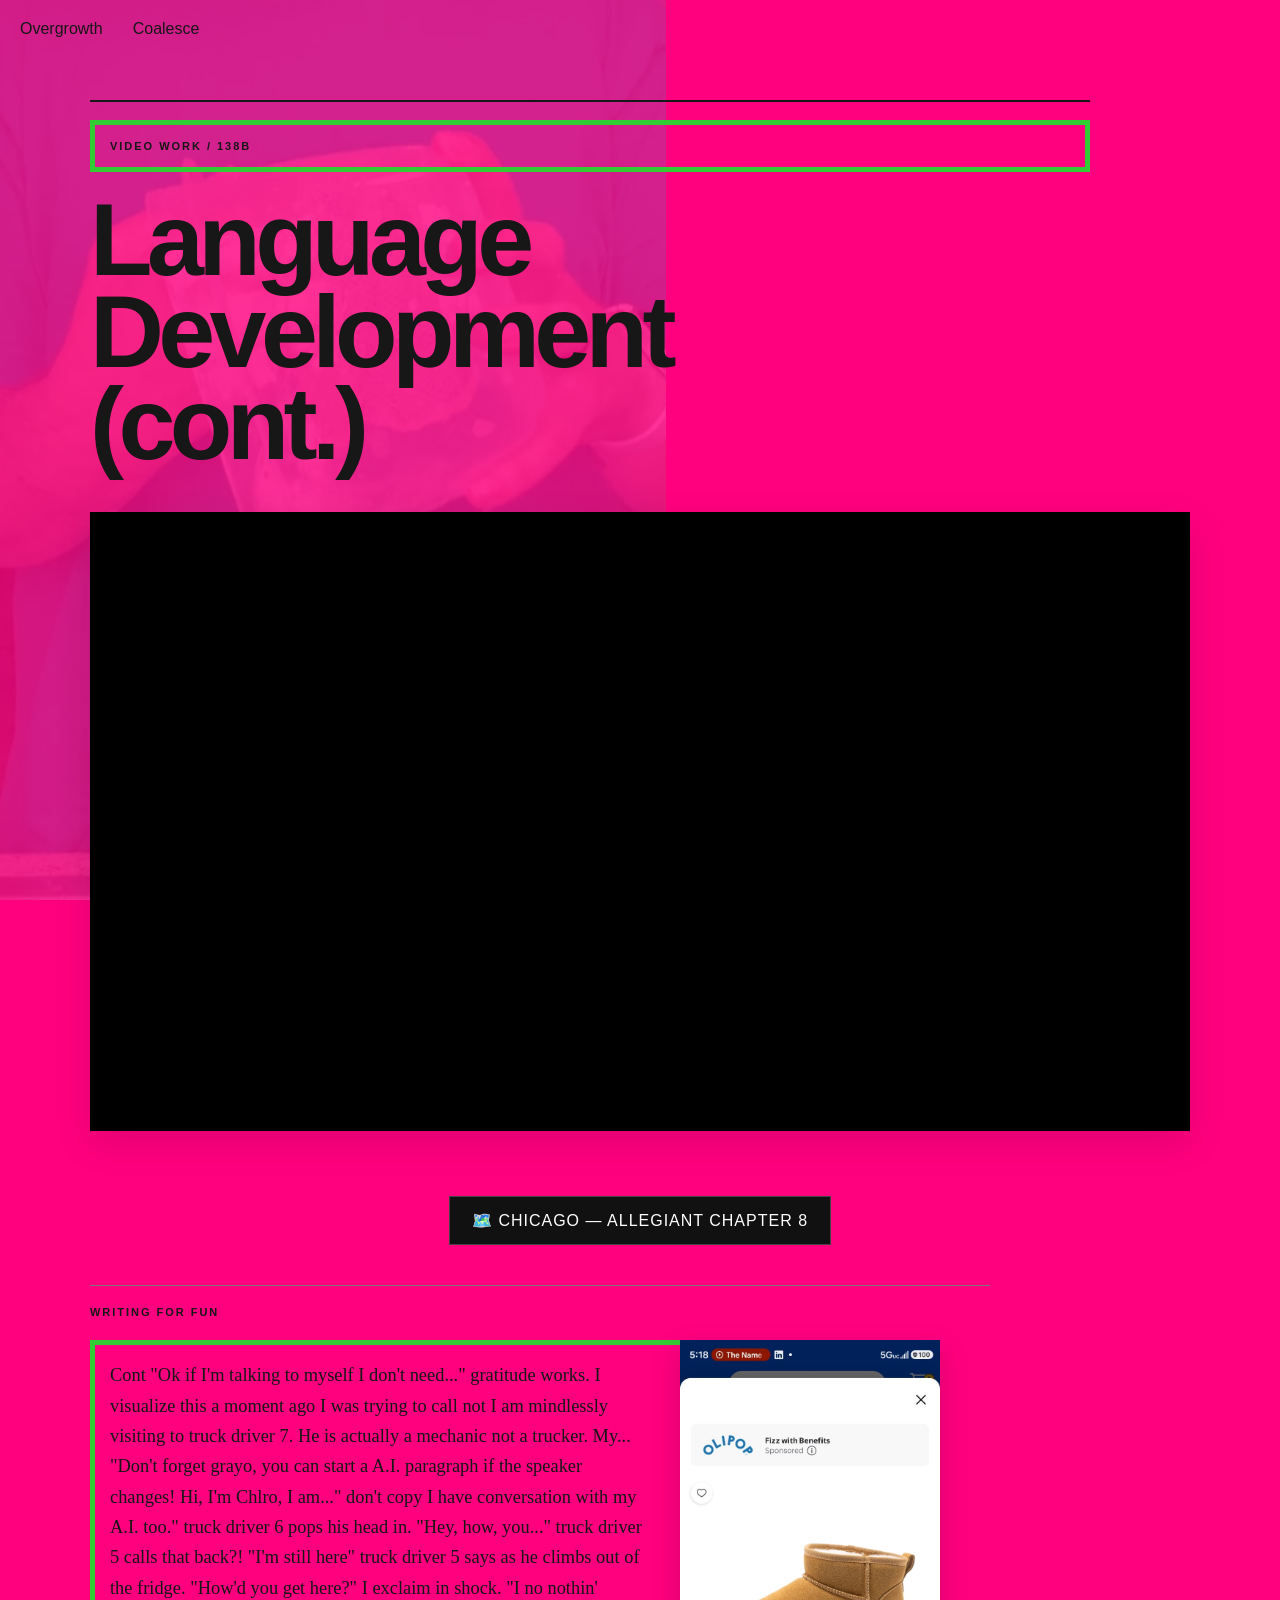
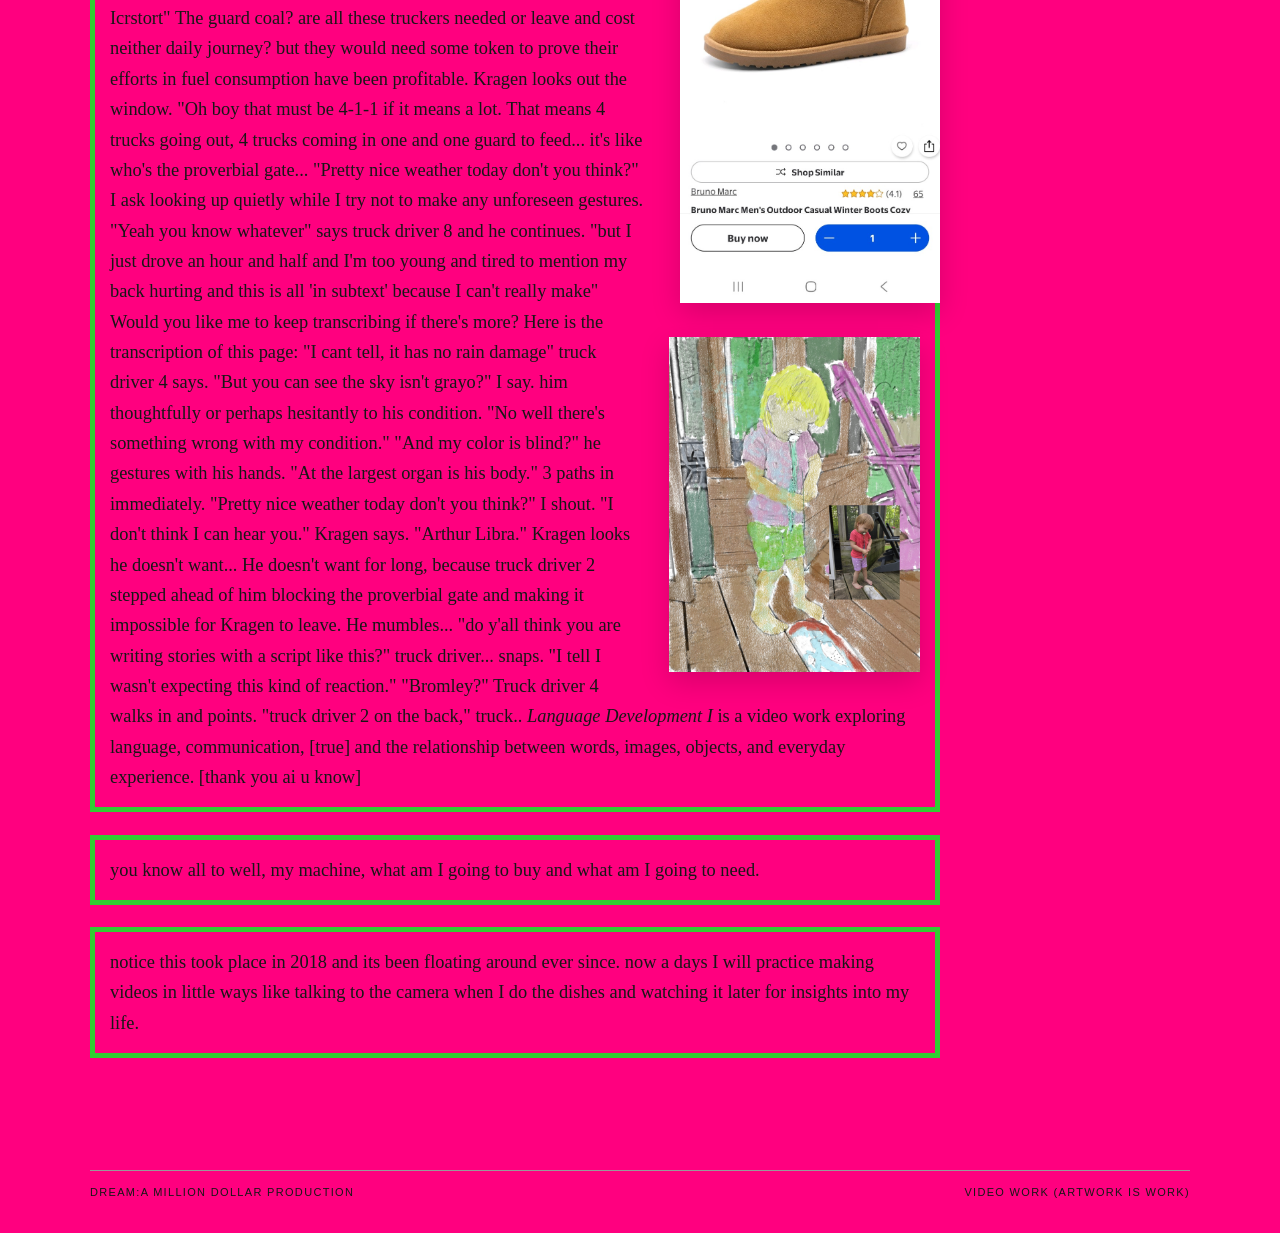
<file: index.html>
<!DOCTYPE html>
<html lang="en">
<head>
  <meta charset="UTF-8">
  <meta name="viewport" content="width=device-width, initial-scale=1.0">
  <meta name="description" content="eww spiders, they are so gross!">
  <title>Language Development (cont.)</title>
  <link rel="stylesheet" href="style.css">
</head>

<body>
  <div class="background-image" aria-hidden="true"></div>

  <nav class="menu">
    <a href="index.html">Overgrowth</a>
    <a href="coalesce.html">Coalesce</a>
  </nav>
  <main class="page">
    <header class="site-header">
      <p class="eyebrow">VIDEO WORK / 138B</p>
      <h1>Language Development (cont.)</h1>
    </header>

    <section class="video-section" aria-label="Video">
      <div class="video-wrapper">
        <iframe
          src="https://www.youtube.com/embed/cwI2utLIZ2k"
          title="Language Development I"
          allow="accelerometer; autoplay; clipboard-write; encrypted-media; gyroscope; picture-in-picture; web-share"
          allowfullscreen>
        </iframe>
      </div>
    </section>
    <section class="map-section">
  <a href="allegiant-ch8-map.png" target="_blank" class="map-button">
    🗺️ CHICAGO — ALLEGIANT CHAPTER 8
  </a>
    </section>

    <section class="writing-section">
      <div class="section-label">WRITING for fun</div>

      <article class="writing">
        <!--
          ARTWORK IS WORK!

          Each paragraph goes between <p> DO YOU GET THE CODE </p>.
          For example:
          <p>I'M TRYING TO SAY SOMETHING HERE BUT MY PHONE KEEPS INTERRUPTING.</p>
          <p>SORRY I'm not yelling I just left caps lock on</p>

          You can make words italic with <em>out slurring</em>
          and bold with <strong>big ad libs</strong>.
        -->

        <img
          class="text-image"
          src="text-image.jpg"
          alt="Image associated with Language Development I">

        <p>
Cont "Ok if I'm talking to myself I don't need..." gratitude works. I visualize this a moment ago I was trying to call not I am mindlessly visiting to truck driver 7. He is actually a mechanic not a trucker. My...
"Don't forget grayo, you can start a A.I. paragraph if the speaker changes! Hi, I'm Chlro, I am..."
don't copy I have conversation with my A.I. too." truck driver 6 pops his head in. "Hey, how, you..." truck driver 5 calls that back?! "I'm still here" truck driver 5 says as he climbs out of the fridge.
"How'd you get here?" I exclaim in shock. "I no nothin' Icrstort"
The guard coal? are all these truckers needed or leave and cost neither daily journey? but they would need some token to prove their efforts in fuel consumption have been profitable. Kragen looks out the window. "Oh boy that must be 4-1-1 if it means a lot. That means 4 trucks going out, 4 trucks coming in one and one guard to feed... it's like who's the proverbial gate...
"Pretty nice weather today don't you think?" I ask looking up quietly while I try not to make any unforeseen gestures. "Yeah you know whatever" says truck driver 8 and he continues. "but I just drove an hour and half and I'm too young and tired to mention my back hurting and this is all 'in subtext' because I can't really make"
Would you like me to keep transcribing if there's more?
Here is the transcription of this page:
          <img
          class="text-image"
          src="Illustration.jpg"
          alt="just a picture of my fairy daughter that I wanted to include.">
"I cant tell, it has no rain damage" truck driver 4 says. "But you can see the sky isn't grayo?" I say.
him thoughtfully or perhaps hesitantly to his condition. "No well there's something wrong with my condition."
"And my color is blind?" he gestures with his hands. "At the largest organ is his body."
3 paths in immediately. "Pretty nice weather today don't you think?" I shout.
"I don't think I can hear you." Kragen says. "Arthur Libra." Kragen looks he doesn't want...
He doesn't want for long, because truck driver 2 stepped ahead of him blocking the proverbial gate and making it impossible for Kragen to leave. He mumbles...
"do y'all think you are writing stories with a script like this?" truck driver...
snaps. "I tell I wasn't expecting this kind of reaction." "Bromley?" Truck driver 4 walks in and points. "truck driver 2 on the back," truck..
          <em>Language Development I</em> is a video work exploring language,
          communication, [true] and the relationship between words, images, objects,
          and everyday experience. [thank you ai u know]
        </p>

        <p>
          you know all to well, my machine, what am I going to buy and what am I going to need.
        </p>

        <p>
          notice this took place in 2018 and its been floating around ever since. now a days I will practice making videos in little ways like talking to the camera when I do the dishes and watching it later for insights into my life.
        </p>

        <div class="clear"></div>
      </article>
    </section>

    <footer>
      <span>dream:a million dollar production</span>
      <span>Video work (artwork is work)</span>
    </footer>
  </main>
</body>
</html>
</file>
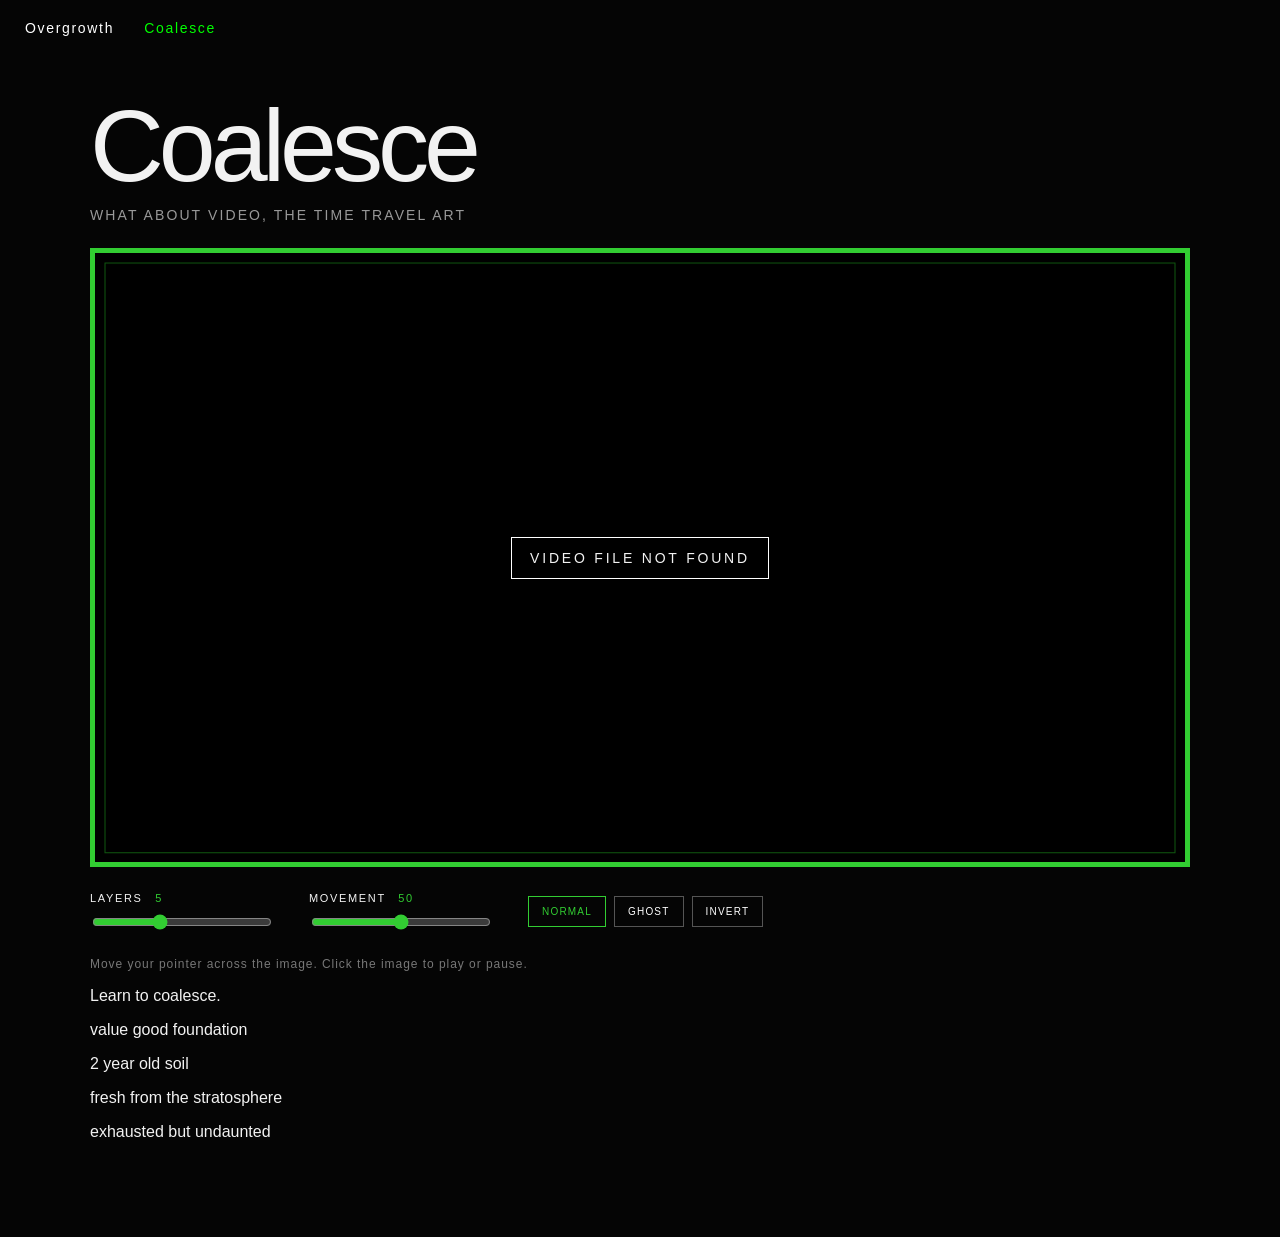
<file: coalesce.html>
<!DOCTYPE html>
<html lang="en">
<head>
    <meta charset="UTF-8">
    <meta name="viewport" content="width=device-width, initial-scale=1.0">

    <title>Coalesce — Overgrowth</title>

    <link rel="stylesheet" href="coalesce.css">
</head>

<body>

    <nav class="menu">
        <a href="index.html">Overgrowth</a>
        <a href="coalesce.html" class="active">Coalesce</a>
    </nav>

    <main class="coalesce-page">

        <header class="title">
            <h1>Coalesce</h1>
            <p>what about video, the time travel art</p>
        </header>

        <section class="canvas-container">
            <canvas id="coalesceCanvas"></canvas>

            <div class="start-message" id="startMessage">
                <span>CLICK TO BEGIN</span>
            </div>
        </section>

        <section class="controls">

            <div class="control-group">
                <label for="layers">
                    LAYERS
                    <span id="layersValue">5</span>
                </label>

                <input
                    type="range"
                    id="layers"
                    min="1"
                    max="12"
                    value="5"
                >
            </div>

            <div class="control-group">
                <label for="intensity">
                    MOVEMENT
                    <span id="intensityValue">50</span>
                </label>

                <input
                    type="range"
                    id="intensity"
                    min="0"
                    max="100"
                    value="50"
                >
            </div>

            <div class="mode-buttons">
                <button class="mode active" data-mode="normal">NORMAL</button>
                <button class="mode" data-mode="ghost">GHOST</button>
                <button class="mode" data-mode="invert">INVERT</button>
            </div>

        </section>

        <p class="instructions">
            Move your pointer across the image. Click the image to play or pause.
        </p>

        <p>
            Learn to coalesce.
        </p>
        <p>value good foundation
        </p>
        <p>2 year old soil
        </p>
        <p>fresh from the stratosphere
        </p>
        <p>exhausted but undaunted
        </p>
    </main>

    <script src="coalesce.js"></script>

</body>
</html>
</file>
<file: style.css>
* {
  box-sizing: border-box;
}

html {
  scroll-behavior: smooth;
}

body {
  margin: 0;
  background: #ff007f;
  color: #171717;
  font-family: Arial, Helvetica, sans-serif;
}

/* The first uploaded image lives behind the page on the left. */
.background-image {
  position: fixed;
  z-index: -1;
  top: 0;
  left: 0;
  width: min(52vw, 760px);
  height: 100vh;
  background-image: url("background.jpg");
  background-size: cover;
  background-position: center;
  opacity: 0.20;
  filter: grayscale(25%);
  pointer-events: none;
}

.page {
  width: min(1100px, calc(100% - 40px));
  margin: 0 auto;
  padding: 55px 0 35px;
}

.site-header {
  border-top: 2px solid #171717;
  padding-top: 18px;
  margin-bottom: 42px;
  max-width: 1000px;
}

.eyebrow,
.section-label {
  margin: 0;
  font-size: 11px;
  letter-spacing: 0.18em;
  text-transform: uppercase;
  font-weight: 700;
}

h1 {
  max-width: 850px;
  margin: 22px 0 8px;
  font-size: clamp(2.7rem, 8vw, 7rem);
  line-height: 0.9;
  letter-spacing: -0.055em;
  font-weight: 800;
}

.subtitle {
  margin: 18px 0 0;
  font-size: 1rem;
  color: #555;
}

.video-section {
  margin-bottom: 65px;
}

.video-wrapper {
  position: relative;
  width: 100%;
  aspect-ratio: 16 / 9;
  background: #000;
  overflow: hidden;
  box-shadow: 0 12px 35px rgba(0, 0, 0, 0.12);
}

.video-wrapper iframe {
  position: absolute;
  inset: 0;
  width: 100%;
  height: 100%;
  border: 0;
}

.writing-section {
  border-top: 1px solid #777;
  padding-top: 20px;
  max-width: 900px;
}

.writing {
  margin-top: 22px;
  max-width: 850px;
  font-family: Georgia, "Times New Roman", serif;
  font-size: 1.15rem;
  line-height: 1.65;
}

.writing p {
  margin: 0 0 1.2em;
}

/* The second uploaded image wraps to the right of the writing. */
.text-image {
  float: right;
  width: min(31%, 260px);
  height: auto;
  margin: 0 0 25px 35px;
  box-shadow: 0 10px 28px rgba(0, 0, 0, 0.16);
}

.clear {
  clear: both;
}

footer {
  margin-top: 90px;
  padding-top: 15px;
  border-top: 1px solid #999;
  display: flex;
  justify-content: space-between;
  gap: 20px;
  font-size: 11px;
  letter-spacing: 0.12em;
  text-transform: uppercase;
}

@media (max-width: 700px) {
  .page {
    width: min(100% - 24px, 1100px);
    padding-top: 30px;
  }

  .background-image {
    width: 100vw;
    opacity: 0.10;
  }

  .site-header {
    margin-bottom: 30px;
  }

  h1 {
    font-size: clamp(2.8rem, 15vw, 5rem);
  }

  .video-section {
    margin-bottom: 45px;
  }

  .writing {
    font-size: 1.05rem;
  }

  .text-image {
    width: 42%;
    margin-left: 20px;
    margin-bottom: 15px;
  }

  footer {
    margin-top: 60px;
    flex-direction: column;
    gap: 8px;
  }
}
.map-section {
  text-align: center;
  margin: 40px 0;
}

.map-button {
  display: inline-block;
  padding: 14px 22px;
  background: #111;
  color: white;
  text-decoration: none;
  font-family: inherit;
  letter-spacing: 1px;
  border: 1px solid #444;
  transition: all 0.2s ease;
}

.map-button:hover {
  background: white;
  color: #111;
  transform: translateY(-2px);
}
.menu {
    position: fixed;
    top: 0;
    left: 0;
    width: 100%;
    padding: 20px;
    box-sizing: border-box;

    display: flex;
    gap: 30px;

    z-index: 1000;
}

.menu a {
    color: inherit;
    text-decoration: none;
    font-size: 1rem;
}

.menu a:hover {
    text-decoration: underline;
}

.page {
    padding-top: 100px;
}
.page p {
    border: 5px solid limegreen;
    padding: 15px;
}
</file>
<file: coalesce.css>
* {
    box-sizing: border-box;
}

html,
body {
    margin: 0;
    padding: 0;
    min-height: 100%;
}

body {
    background: #050505;
    color: #f2f2f2;
    font-family: Arial, Helvetica, sans-serif;
}

/* ------------------------------
   Navigation
------------------------------ */

.menu {
    position: fixed;
    top: 0;
    left: 0;

    width: 100%;

    padding: 20px 25px;

    display: flex;
    gap: 30px;

    z-index: 100;
}

.menu a {
    color: white;
    text-decoration: none;

    font-size: 14px;
    letter-spacing: 0.12em;

    transition: opacity 0.2s;
}

.menu a:hover {
    opacity: 0.5;
}

.menu a.active {
    color: lime;
}

/* ------------------------------
   Main
------------------------------ */

.coalesce-page {
    width: min(1100px, 92vw);
    margin: auto;

    padding-top: 100px;
    padding-bottom: 80px;
}

/* ------------------------------
   Title
------------------------------ */

.title {
    margin-bottom: 25px;
}

.title h1 {
    margin: 0;

    font-size: clamp(3rem, 8vw, 7rem);
    font-weight: 400;
    line-height: 0.9;

    letter-spacing: -0.05em;
}

.title p {
    margin-top: 15px;

    font-size: 14px;
    letter-spacing: 0.15em;
    text-transform: uppercase;

    color: #999;
}

/* ------------------------------
   Canvas
------------------------------ */

.canvas-container {
    position: relative;

    width: 100%;
    aspect-ratio: 16 / 9;

    border: 5px solid limegreen;

    background: black;

    overflow: hidden;

    cursor: crosshair;
}

#coalesceCanvas {
    display: block;

    width: 100%;
    height: 100%;
}

/* ------------------------------
   Start message
------------------------------ */

.start-message {
    position: absolute;

    inset: 0;

    display: flex;
    align-items: center;
    justify-content: center;

    pointer-events: none;

    font-size: 14px;
    letter-spacing: 0.2em;

    transition: opacity 0.4s;
}

.start-message span {
    padding: 12px 18px;

    border: 1px solid white;

    background: rgba(0, 0, 0, 0.7);
}

.start-message.hidden {
    opacity: 0;
}

/* ------------------------------
   Controls
------------------------------ */

.controls {
    display: flex;

    align-items: center;
    gap: 35px;

    margin-top: 25px;

    flex-wrap: wrap;
}

.control-group {
    display: flex;
    flex-direction: column;

    gap: 8px;

    min-width: 180px;
}

.control-group label {
    font-size: 11px;

    letter-spacing: 0.15em;
}

.control-group label span {
    color: limegreen;

    margin-left: 8px;
}

input[type="range"] {
    width: 180px;

    accent-color: limegreen;
}

/* ------------------------------
   Mode buttons
------------------------------ */

.mode-buttons {
    display: flex;

    gap: 8px;
}

.mode {
    background: transparent;

    color: white;

    border: 1px solid #555;

    padding: 9px 13px;

    font-size: 10px;

    letter-spacing: 0.12em;

    cursor: pointer;
}

.mode:hover,
.mode.active {
    border-color: limegreen;

    color: limegreen;
}

/* ------------------------------
   Instructions
------------------------------ */

.instructions {
    margin-top: 25px;

    font-size: 12px;

    color: #777;

    letter-spacing: 0.08em;
}

/* ------------------------------
   Mobile
------------------------------ */

@media (max-width: 650px) {

    .coalesce-page {
        width: 94vw;

        padding-top: 90px;
    }

    .menu {
        padding: 15px;
    }

    .controls {
        flex-direction: column;

        align-items: flex-start;

        gap: 20px;
    }

    input[type="range"] {
        width: 250px;
    }

}
</file>
